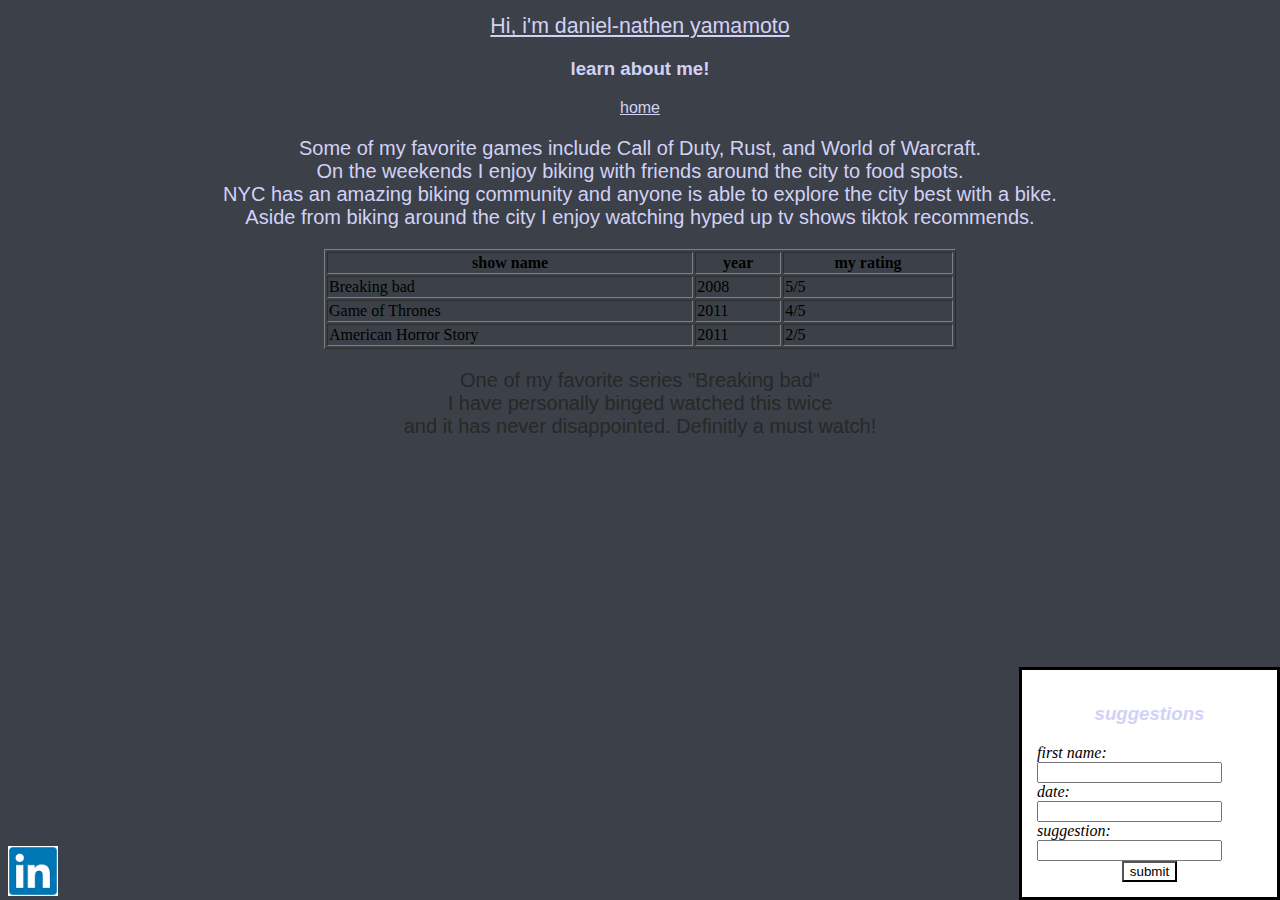
<file: prework/pages/stories.html>
<!DOCTYPE html>
<html lang="en" dir="ltr">
<head>
    <meta charset="utf-8">
    <title>daniel-nathen yamamoto</title>
    <link rel="stylesheet" href="../css/style.css">
</head>

<body style="background-color:#3C4048;">

    <h1>Hi, i'm daniel-nathen yamamoto </h1>
    <h3>learn about me! </h3>
<!-- both headings are the same on both pages as per hw-->
<nav>
  <a href="../index.html" style="text-align:center;display:block;">home</a>
  <a href="#"></a>
<!-- nav link include -->
</nav>

<!--font is same on both pages per hw -->

<p id="para3">
Some of my favorite games include Call of Duty, Rust, and World of Warcraft. <br>
On the weekends I enjoy biking with friends around the city to food spots. <br>
NYC has an amazing biking community and anyone is able to explore the city best with a bike. <br>
Aside from biking around the city I enjoy watching hyped up tv shows tiktok recommends. <br>
</p>

<table class="center" width="50%" border="solid">
  <tr>
    <th>show name</th>
    <th>year</th>
    <th>my rating</th>
  </tr>
  <tr>
    <td>Breaking bad</td>
    <td>2008</td>
    <td>5/5</td>
  </tr>
  <tr>
    <td>Game of Thrones</td>
    <td>2011</td>
    <td>4/5</td>
  </tr>
  <tr>
    <td>American Horror Story</td>
    <td>2011</td>
    <td>2/5</td>
  </tr>
</table>
<!-- table added per hw -->

<p id="video1">
One of my favorite series "Breaking bad" <br>
I have personally binged watched this twice <br>
and it has never disappointed. Definitly a must watch! <br>
</p>


<iframe class="center" width="560" height="315" src="https://www.youtube.com/embed/Ru_j8oRi-rY" title="YouTube video player" frameborder="0" allow="accelerometer; autoplay; clipboard-write; encrypted-media; gyroscope; picture-in-picture" allowfullscreen></iframe>
<!-- embded linked added per hw
centered the position of the video -->
<form>
<h3>
    suggestions
</h3>
    first name: <br>
    <input type="text" name="firstname"> <br>
    date: <br>
    <input type="text" name="date"> <br>
    suggestion: <br>
    <input type="text" name="suggestions"> <br>
    <input type="button" name="submit" value="submit">

</form>
<div id="linkedin">
<a href="https://www.linkedin.com/in/daniel-y-92231224a/">
  <img src="../images/linkedin.png" width="50" height="50">
</a>
</div>
<!-- form included as per hw -->
<!-- element changed -->

</body>

</html>
</file>
<file: prework/css/style.css>
body{
    }
    h1{
        color: #d2d2f6;
        font-family: sans-serif;
        font-size: 16pt;
        text-align: center;
        text-decoration: underline;
        font-weight: 250;
    }
    h3{
        text-align: center;
        font-size: 14pt;
        font-family: sans-serif;
        color: #d2d2f6;
    }


    head{
        color: black;
        text-align: center;
        font-family: sans-serif;
        font-size: 18pt;
    }
    a{
        color: #d2d2f6;
        text-align: center;
        font-family: sans-serif;
    }

    p{

          font-family: sans-serif;
          font-weight: 250;
          text-decoration: none;
          font-size: 15pt
        }
    ul{
      text-align: center;
      list-style-position: inside;
      font-weight: 300;
      color: #d2d2f6;
      font-family: sans-serif;
      font-size: 14pt;
      font-style: oblique;
        }

      #para1{
        color: #d2d2f6;
      }
      #para2{
        color: #d2d2f6;
        text-align: center;
      }
      #para3{
        color: #d2d2f6;
        text-align: center;
      }
      #para4{
        color: #d2d2f6;
        text-align: center;

      }
      #head2{
        color: #8a8aa1;
      }
      #connect{
        width: 600px;
        margin: 20px auto;
        padding: 20px;
        border: solid #8a8aa1 3px;

      }
      #img1{
        position: centered;

      }
      #content{
        display: flex;
        align-items: center;
        position: relative;
      }
      #content p{
        margin-left: 1em;

      }
      #content img{
        margin-left: 25%;

      }
      #linkedin{
        position: absolute;
        bottom: 0;

      }
         form{
            padding: 15px;
            background-color: white;
            font-style: italic;
            border-style: solid;
            font-weight: 900px;
            width:225px;
            margin-left: auto;
            margin-right: auto;
            position: fixed;
            bottom: 0;
            right: 0;
            float: right;
          }

          input[type=button] {
            color: black;
            background-color: white;
            paddding: 5px;
            text-align: center;
            margin: 0 auto;
            display: block;
          }
         input[type=button]:hover{
          border: solid;
          background-color: green;

        }

            iframe.center {
              display: block;
              margin-left: auto;
              margin-right: auto;
            }
            .center {
              margin-left: auto;
              margin-right: auto;
            }
            #video1{
              color: #282829;
              text-align: center;
            }
</file>
